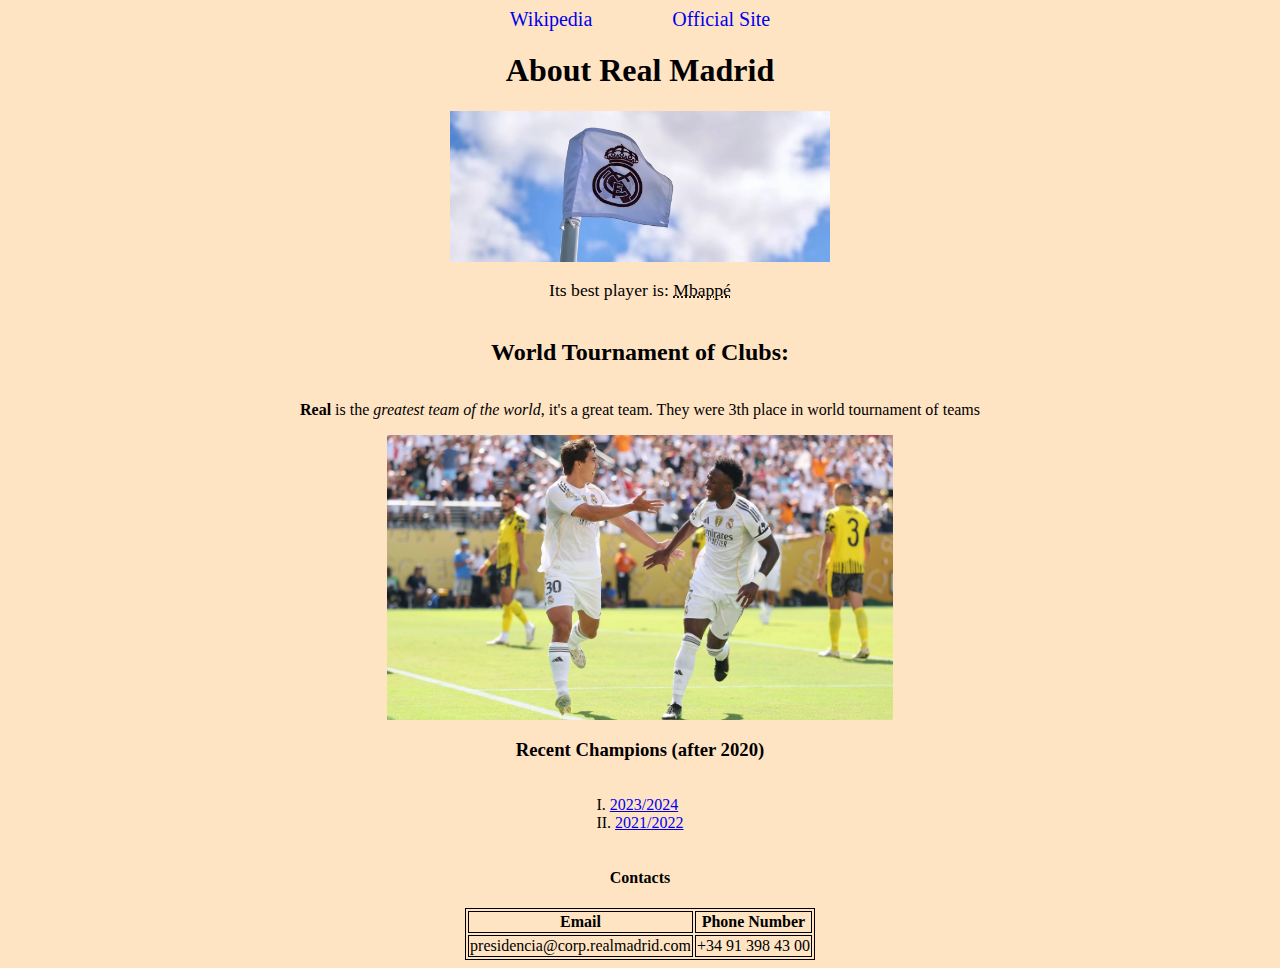
<file: index.html>
<!DOCTYPE html>
<html lang="en">
<head>
    <meta charset="UTF-8">
    <meta name="viewport" content="width=device-width, initial-scale=1.0">
    <title>Real Madrid Page</title>
    <link rel="icon" type="image/png" href="./images/real_madrid_icon.png">
    <link href="./styles/general.css" rel="stylesheet">
    <link href="./styles/index.css" rel="stylesheet">
</head>
<body>
    <header class="header">
        <a href="https://en.wikipedia.org/wiki/Real_Madrid_CF" target="_blank">Wikipedia</a>
        <a href="https://www.realmadrid.com/en-US" target="_blank">Official Site</a>
    </header>
    <div class="introduce">
        <h1>About Real Madrid</h1>
        <img src="./images/real_madrid_flag.webp" alt="real madrid flag"  id="real_flag_image">
        <p>Its best player is: <abbr title="Kylian Mbappé">Mbappé</abbr></p>
    </div>
    <div class="world_tournament">
        <h2>World Tournament of Clubs:</h2>
        <p><b>Real</b> is the <em>greatest team of the world</em>, it's a great team. They were 3th place in world tournament of teams</p>
        <img src="images/real_madrid_borussia.webp" id="real_madrid_borussia" alt="real madrid against borussia dourtmund in world tournament of clubs">
    </div>
    <div class="recent_champions">
        <h3>Recent Champions (after 2020)</h3>
        <ol>
            <li>
                <a href="./champions/2023_2024.html" target="_blank">
                2023/2024
                </a>
            </li>
            <li>
                <a href="./champions/2021_2022.html" target="_blank"">
                    2021/2022
                </a>
            </li>
        </ol>
    </div>
    <div class="table_container">
        <h4>Contacts</h4>
        <table class="table">
            <tr>
                <th>Email</th>
                <th>Phone Number</th>
            </tr>
            <tr>
                <td>presidencia@corp.realmadrid.com</td>
                <td>+34 91 398 43 00</td>
            </tr>
        </table>
    </div>
</body>
</html>
</file>
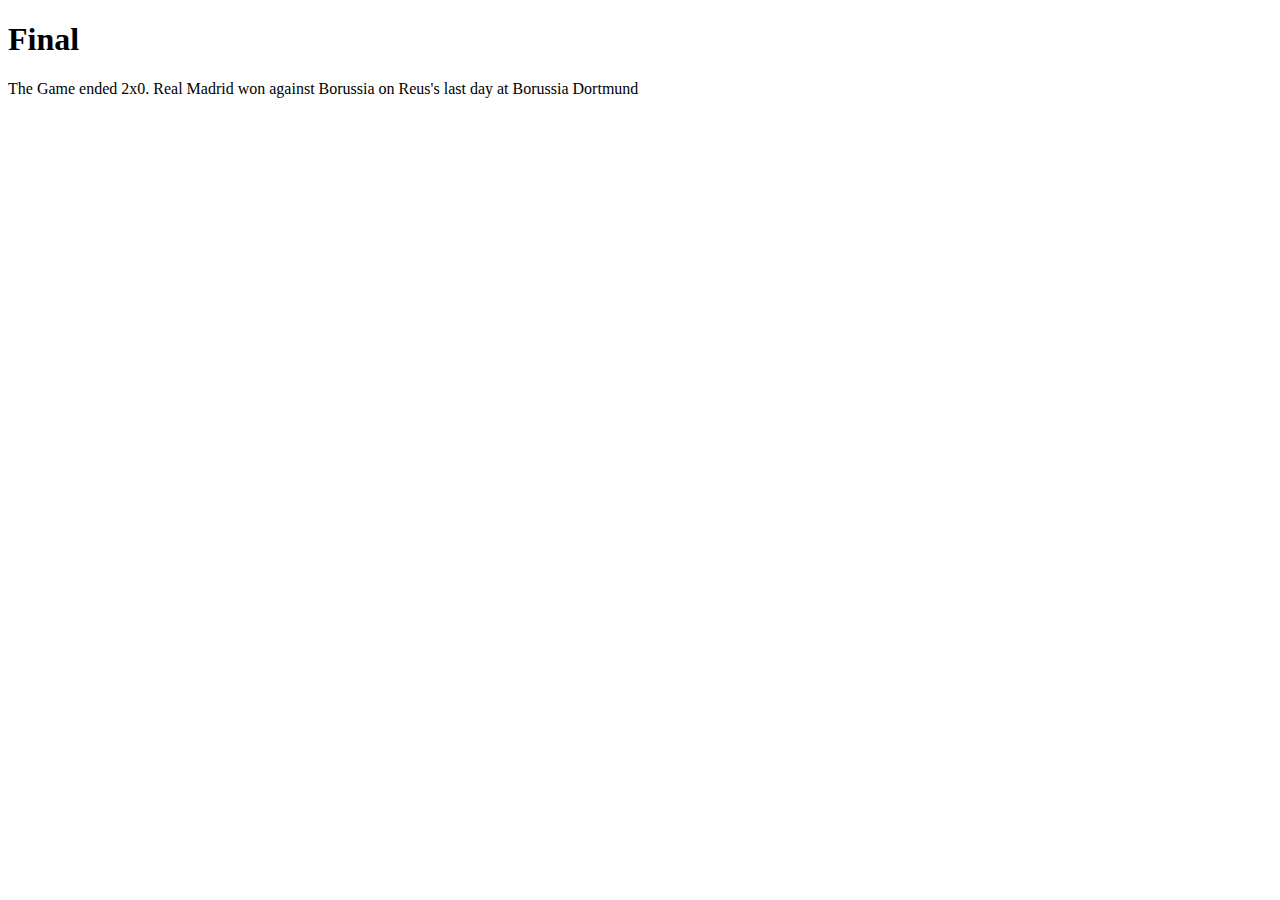
<file: champions/2023_2024.html>
<!DOCTYPE html>
<html lang="en">
<head>
    <meta charset="UTF-8">
    <meta name="viewport" content="width=device-width, initial-scale=1.0">
    <title>2023/2024</title>
</head>
<body>
    <h1 id="final">Final</h1>
    <p>The Game ended 2x0. Real Madrid won against Borussia on Reus's last day at Borussia Dortmund</p>
</body>
</html>
</file>
<file: styles/general.css>
body {
    background-color: bisque;
}
</file>
<file: styles/index.css>
.header {
    display: flex;
    flex-direction: row;
    justify-content: center;
    gap: 5rem;
    font-size: 1.25rem;
}



.header a {
    text-decoration: none;
    transition: font-size 0.2s ease;
}

.header a:hover {
    font-size: 1.75rem;
    color: gray;
}

.introduce {
    display: flex;
    justify-content: center;
    flex-direction: column;
    align-items: center;
}

.introduce > p {
    font-size: 1.1rem;
}

#real_flag_image {
    width: 30%;
    height: auto;
}

.world_tournament {
    display: flex;
    flex-direction: column;
    align-items: center;
}

#real_madrid_borussia {
    width: 40%;
    height: auto;
}

.recent_champions {
    display: flex;
    flex-direction: column;
    align-items: center;
}

.recent_champions  ol {
    list-style-position: inside;
    list-style-type: upper-roman;
    padding-left: 0;
}


.table_container {
    display: flex;
    justify-content: center;
    align-items: center;
    flex-direction: column;
}

.table, th, td {
    border: 1px solid;
}
</file>
